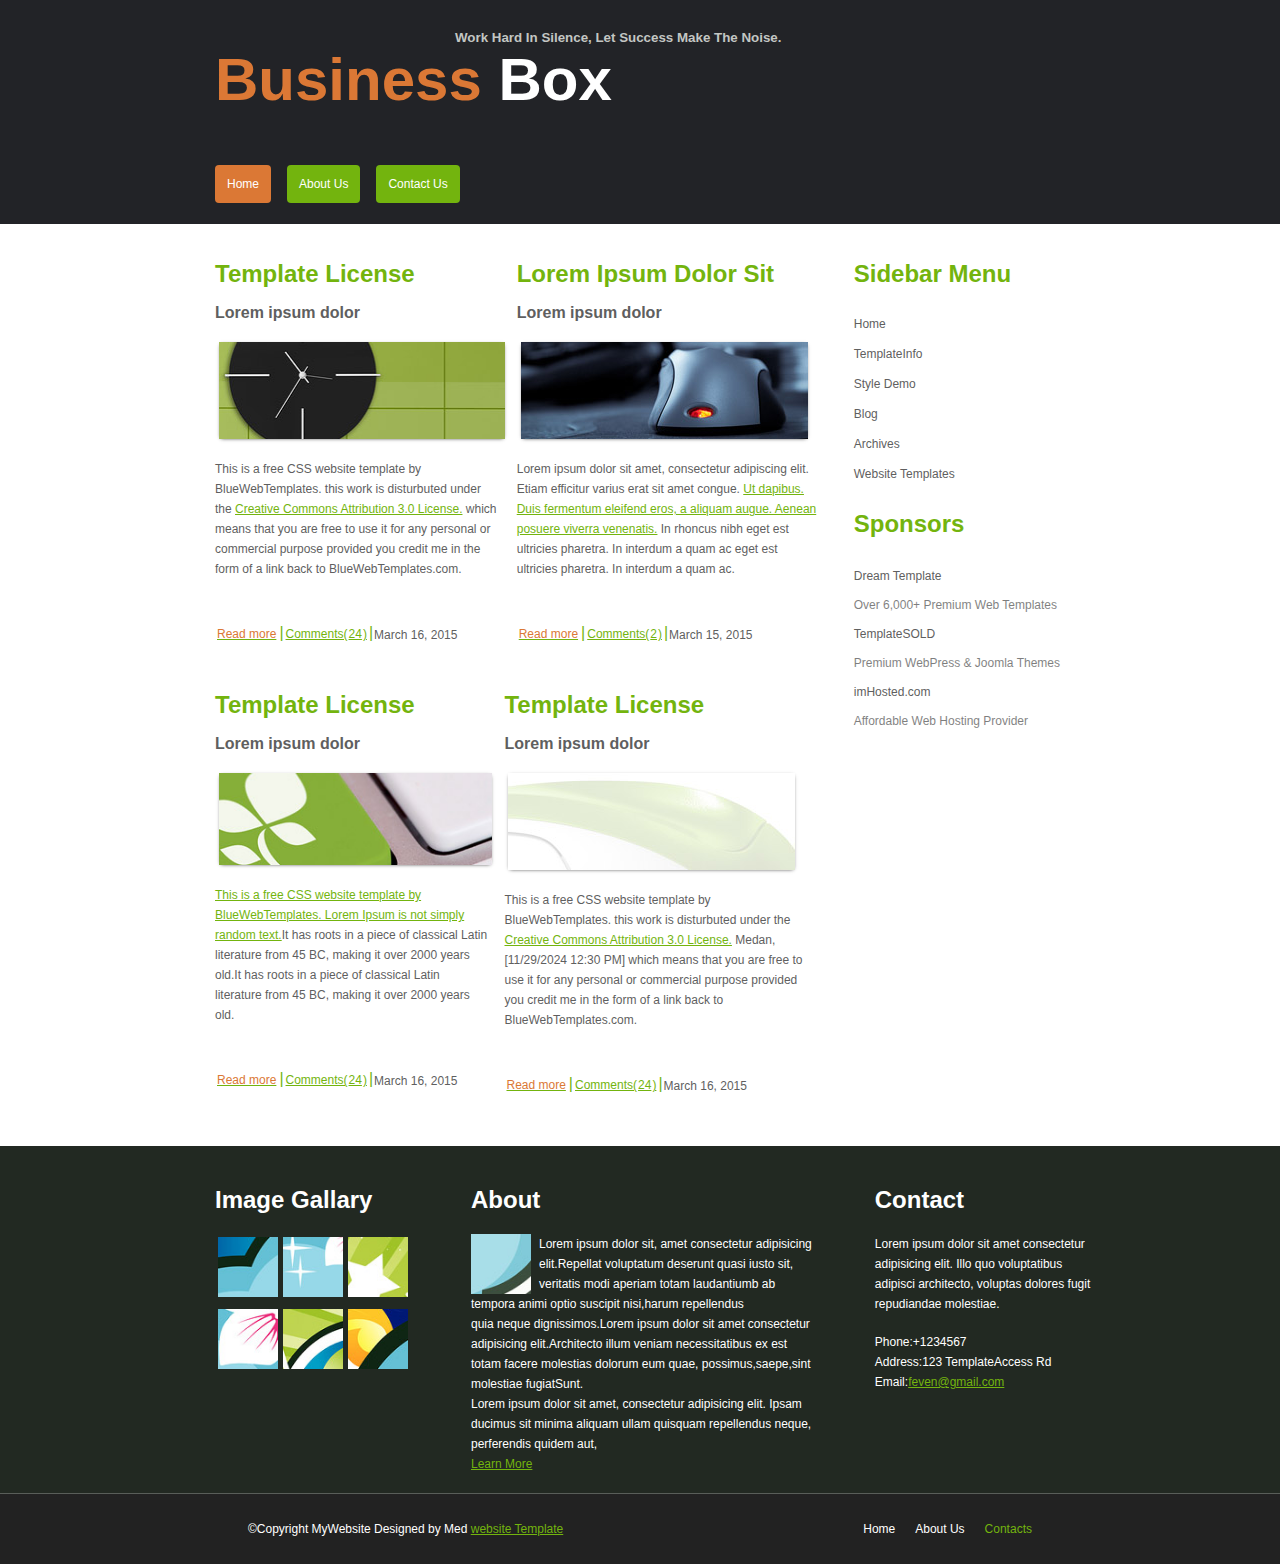
<file: index.html>
<!DOCTYPE html>
<html lang="en">
  <head>
    <meta charset="UTF-8">
    <meta name="viewport" content="width=device-width, initial-scale=1.0">
    <link rel="stylesheet" href="src/css/home.css">
    <title>Document</title>
  </head>
  <body>
    <header>
      <div class="headerResizer">
        <h6>Work Hard In Silence, Let Success Make The Noise.</h6>
        <h1> <span>Business</span> Box</h1>
        <nav>
          <ul>
            <li><a id="h1"  href="index.html">Home</a></li>
            <li><a href="src/html/about.html">About Us</a></li>
            <li><a href="src/html/contact.html">Contact Us</a></li>
          </ul>
        </nav>
      </div>
    </header>
    <div class="container">
      <div class="sub_container">
        <div class="main_part">
          <div class="temp">
            <h2>Template License</h2>
            <h3>Lorem ipsum dolor</h3>
            <img src="src/images/img1.jpg" alt="">
            <p>
              This is a free CSS website template by BlueWebTemplates.
              this work is disturbuted under the <a href="#">Creative Commons Attribution 3.0 License.</a>
              which means that you are free to use it for any personal or commercial purpose provided you credit
              me in the form of a link back to BlueWebTemplates.com.
            </p>
  
            <div class="links">
              <a href="#"><span class="read">Read more</span></a>
              <span>|</span>
              <a href="#">Comments(<span>24</span>)</a>
              <span>|</span>
              <p>March 16, 2015</p>
            </div>
          </div>
  
          <div class="temp lorem">
            <h2>Lorem Ipsum Dolor Sit</h2>
            <h3>Lorem ipsum dolor</h3>
            <img src="src/images/img2.jpg" alt="">
            <p>
              Lorem ipsum dolor sit amet, consectetur adipiscing elit. Etiam efficitur varius erat sit amet
              congue.
              <a href="#">Ut
                dapibus. Duis fermentum eleifend eros, a aliquam augue. Aenean posuere viverra
                venenatis.</a> In
              rhoncus nibh
              eget est ultricies pharetra. In interdum a quam ac eget est ultricies pharetra. In interdum a quam ac.
  
            <div class="links">
              <a href="#"><span class="read">Read more</span></a>
              <span>|</span>
              <a href="#">Comments(<span>2</span>)</a>
              <span>|</span>
              <p>March 15, 2015</p>
            </div>
          </div>
        </div>
        <div class="main_part">
          <div class="temp lorems">
            <h2>Template License</h2>
            <h3>Lorem ipsum dolor</h3>
            <img src="src/images/img3.jpg" alt="">
            <p id="sus">
              <a href="#">This is a free CSS website template by BlueWebTemplates.
                Lorem Ipsum is not simply random text.</a>It has roots in a piece of classical Latin literature from 45
              BC, making it
              over 2000 years old.It has roots in a piece of classical Latin literature from 45 BC, making it
              over 2000 years old.
            </p>
  
            <div class="links">
              <a href="#"><span class="read">Read more</span></a>
              <span>|</span>
              <a href="#">Comments(<span>24</span>)</a>
              <span>|</span>
              <p>March 16, 2015</p>
            </div>
          </div>
  
          <div class="temp">
            <h2>Template License</h2>
            <h3>Lorem ipsum dolor</h3>
            <img src="src/images/img4.jpg" alt="">
            <p>
              This is a free CSS website template by BlueWebTemplates.
              this work is disturbuted under the <a href="#">Creative Commons Attribution 3.0 License.</a>
  
              Medan, [11/29/2024 12:30 PM]
              which means that you are free to use it for any personal or commercial purpose provided you credit
              me in the form of a link back to BlueWebTemplates.com.
            </p>
  
            <div class="links">
              <a href="#"><span class="read">Read more</span></a>
              <span>|</span>
              <a href="#">Comments(<span>24</span>)</a>
              <span>|</span>
              <p>March 16, 2015</p>
            </div>
          </div>
        </div>
      </div>
  
      <div class="side_bar">
        <h2>Sidebar Menu</h2>
        <ul>
          <li><a href="index.html">Home</a></li>
          <li><a href="#">TemplateInfo</a></li>
          <li><a href="#">Style Demo</a></li>
          <li><a href="#">Blog</a></li>
          <li><a href="#">Archives</a></li>
          <li><a href="#">Website Templates</a></li>
        </ul>
  
        <h2>Sponsors</h2>
        <h4>Dream Template</h4>
        <h5>Over 6,000+ Premium Web Templates</h5>
        <h4>TemplateSOLD</h4>
        <h5>Premium WebPress & Joomla Themes</h5>
        <h4>imHosted.com</h4>
        <h5>Affordable Web Hosting Provider</h5>
      </div>
    </div>
    <div class="footer">
      <div class="div2">
        <div id="imagecollection">
          <h2>Image Gallary</h2>
          <div class="upper">
            <a href="index.html">
              <img src="src/images/pix1.jpg" width="60" height="60" alt="ad">
            </a>
            <a href="src/html/about.html">
              <img src="src/images/pix2.jpg" width="60" height="60" alt="ad">
            </a>
            <a href="src/html/contact.html">
              <img src="src/images/pix3.jpg" width="60" height="60" alt="ad">
            </a>
          </div>
          <div class="lower">
            <a href="index.html">
              <img src="src/images/pix4.jpg" width="60" height="60" alt="ad">
            </a>
            <a href="src/html/about.html">
              <img src="src/images/pix5.jpg" width="60" height="60" alt="ad">
            </a>
            <a href="src/html/contact.html">
              <img src="src/images/pix6.jpg" width="60" height="60" alt="ad">
            </a>
          </div>
        </div>
        <div id="aboutcollection">
          <h2>About</h2>
          <img src="src/images/white.jpg" width="60" height="60" alt="ad">
          <p>Lorem ipsum dolor sit, amet consectetur adipisicing
            elit.Repellat voluptatum deserunt quasi iusto sit,
            veritatis modi aperiam totam laudantiumb ab tempora
            animi optio suscipit nisi,harum repellendus <br> quia neque
            dignissimos.Lorem ipsum dolor sit amet consectetur adipisicing
            elit.Architecto illum veniam necessitatibus ex est totam facere
            molestias dolorum eum quae, possimus,saepe,sint molestiae fugiatSunt.</p>
          <p>
            Lorem ipsum dolor sit amet, consectetur adipisicing elit.
            Ipsam ducimus sit minima aliquam ullam quisquam repellendus neque, perferendis quidem aut,
          </p>
          <p><a href="#">Learn More</a></p>
        </div>
        <div id="contactcollection">
          <h2>Contact</h2>
          <p>Lorem ipsum dolor sit amet consectetur adipisicing elit.
            Illo quo voluptatibus adipisci architecto, voluptas dolores
            fugit repudiandae molestiae.
          </p><br>
          <p>Phone:+1234567</p>
          <p>Address:123 TemplateAccess Rd</p>
          <p>Email:<a href="#">feven@gmail.com</a></p>
        </div>
      </div>
    </div>
    <footer>
      <div class="foot">
        <p>&copy;Copyright MyWebsite Designed by Med <a>website Template</a></p>
        <nav>
          <ul>
            <li><a>Home</a></li>
            <li><a>About Us</a></li>
            <li><a><span>Contacts</span></a></li>
          </ul>
        </nav>
      </div>
    </footer>
  </body>
</html>
</file>
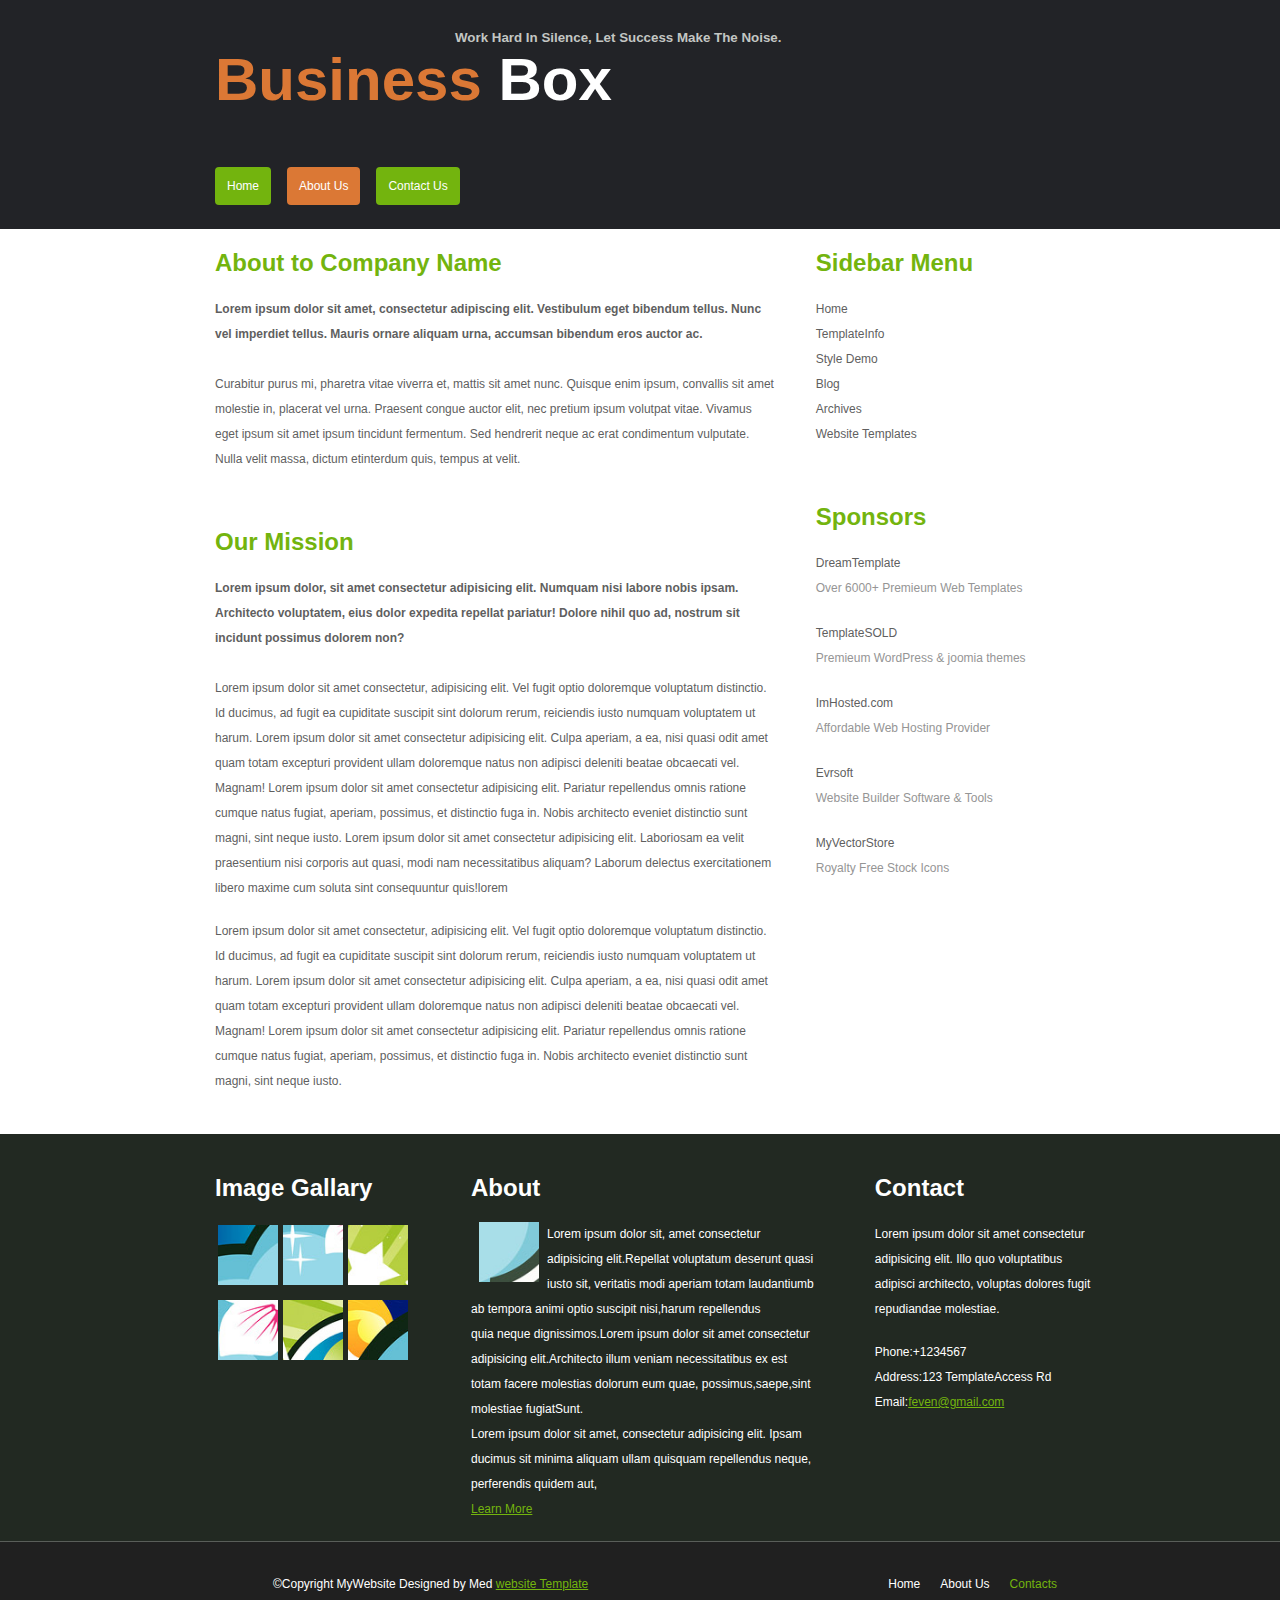
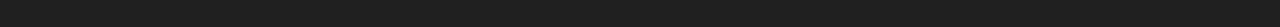
<file: src/html/about.html>
<!DOCTYPE html>
<html lang="zxx">

<head>
  <meta charset="UTF-8">
  <meta name="viewport" content="width=device-width, initial-scale=1.0">
  <title>business website</title>
  <link rel="stylesheet" href="../css/about.css">
</head>
<body>
  <header>
    <div class="headerResizer">
      <h6>Work Hard In Silence, Let Success Make The Noise.</h6>
      <h1> <span>Business</span> Box</h1>
      <nav>
        <ul>
          <li><a href="../../index.html">Home</a></li>
          <li><a id="h2" href="about.html">About Us</a></li>
          <li><a href="contact.html">Contact Us</a></li>
        </ul>
      </nav>
    </div>
  </header>
  <main>
    <div class="mainc2">
      <div id="mainbar">
        <h2>About to Company Name</h2>
        <p>
          <strong>
            Lorem ipsum dolor sit amet, consectetur adipiscing elit. Vestibulum eget bibendum tellus. Nunc vel imperdiet tellus.
            Mauris ornare aliquam urna, accumsan bibendum eros auctor ac.
          </strong><br><br>
        </p>
        <p>Curabitur purus mi, pharetra vitae viverra et, mattis sit amet nunc. Quisque enim ipsum, convallis sit amet molestie in,
        placerat vel urna. Praesent congue auctor elit, nec pretium ipsum volutpat vitae. Vivamus eget ipsum sit amet ipsum
        tincidunt fermentum. Sed hendrerit neque ac erat condimentum vulputate. Nulla velit massa, dictum etinterdum quis,
        tempus at velit.

        </p><br><br>
        <h2>Our Mission</h2>
        <p>
          <strong>
            Lorem ipsum dolor, sit amet consectetur adipisicing elit. Numquam nisi labore nobis ipsam. Architecto
            voluptatem,
            eius dolor expedita repellat pariatur! Dolore nihil quo ad, nostrum sit incidunt possimus dolorem non?
          </strong><br><br>
        </p>
        <p> Lorem ipsum dolor sit amet consectetur, adipisicing elit. Vel fugit optio doloremque voluptatum distinctio.
          Id ducimus, ad fugit ea cupiditate suscipit sint dolorum rerum, reiciendis iusto numquam voluptatem ut harum.
          Lorem ipsum dolor sit amet consectetur adipisicing elit. Culpa aperiam, a ea, nisi quasi odit amet quam totam
          excepturi provident ullam doloremque natus non adipisci deleniti beatae obcaecati vel. Magnam!
          Lorem ipsum dolor sit amet consectetur adipisicing elit. Pariatur repellendus omnis ratione cumque natus
          fugiat, aperiam, possimus,
          et distinctio fuga in. Nobis architecto eveniet distinctio sunt magni, sint neque iusto.
          Lorem ipsum dolor sit amet consectetur adipisicing elit. Laboriosam ea velit praesentium nisi corporis aut
          quasi, modi nam necessitatibus aliquam?
          Laborum delectus exercitationem libero maxime cum soluta sint consequuntur quis!lorem
        </p><br>
        <p>Lorem ipsum dolor sit amet consectetur, adipisicing elit. Vel fugit optio doloremque voluptatum distinctio.
          Id ducimus, ad fugit ea cupiditate suscipit sint dolorum rerum, reiciendis iusto numquam voluptatem ut harum.
          Lorem ipsum dolor sit amet consectetur adipisicing elit. Culpa aperiam, a ea, nisi quasi odit amet quam totam
          excepturi provident ullam doloremque natus non adipisci deleniti beatae obcaecati vel. Magnam!
          Lorem ipsum dolor sit amet consectetur adipisicing elit. Pariatur repellendus omnis ratione cumque natus
          fugiat, aperiam, possimus,
          et distinctio fuga in. Nobis architecto eveniet distinctio sunt magni, sint neque iusto.
        </p>
      </div>
      <div id="sidebar">
        <div id="Sidebarmenu">
          <h2>Sidebar Menu</h2>
          <ul>
            <li><a>Home</a></li>
            <li><a>TemplateInfo</a></li>
            <li><a>Style Demo</a></li>
            <li><a>Blog</a></li>
            <li><a>Archives</a></li>
            <li><a>Website Templates</a></li>
          </ul>
        </div><br><br>

        <div id="sponsors">
          <h2>Sponsors</h2>
          <div></div>
          <ul>
            <li>
              <a href="#">DreamTemplate</a>
              <p>Over 6000+ Premieum Web Templates</p>
            </li>
            <li>
              <a href="#">TemplateSOLD</a>
              <p>Premieum WordPress & joomia themes</p>
            </li>
            <li>
              <a href="#">ImHosted.com</a>
              <p>Affordable Web Hosting Provider</p>
            </li><li>
              <a href="#">Evrsoft</a>
              <p>Website Builder Software & Tools</p>
            </li><li>
              <a href="#">MyVectorStore</a>
              <p>Royalty Free Stock Icons</p>
            </li>
          </ul>
        </div>
      </div>
    </div>
  </main>
  <div class="footer">
    <div class="div2">
      <div id="imagecollection">
        <h2>Image Gallary</h2>
        <div class="upper">
          <a href="../../index.html">
            <img src="../images/pix1.jpg" width="60" height="60" alt="ad">
          </a>
          <a href="about.html">
            <img src="../images/pix2.jpg" width="60" height="60" alt="ad">
          </a>
          <a href="contact.html">
            <img src="../images/pix3.jpg" width="60" height="60" alt="ad">
          </a>
        </div>
        <div class="lower">
          <a href="../../index.html">
            <img src="../images/pix4.jpg" width="60" height="60" alt="ad">
          </a>
          <a href="about.html">
            <img src="../images/pix5.jpg" width="60" height="60" alt="ad">
          </a>
          <a href="contact.html">
            <img src="../images/pix6.jpg" width="60" height="60" alt="ad">
          </a>
        </div>
      </div>
      <div id="aboutcollection">
        <h2>About</h2>
        <img src="../images/white.jpg" width="60" height="60" alt="ad">
        <p>Lorem ipsum dolor sit, amet consectetur <br>adipisicing
          elit.Repellat voluptatum deserunt quasi <br>iusto sit,
          veritatis modi aperiam totam laudantiumb <br> ab tempora
          animi optio suscipit nisi,harum repellendus <br> quia neque
          dignissimos.Lorem ipsum dolor sit amet consectetur adipisicing
          elit.Architecto illum veniam necessitatibus ex est totam facere
          molestias dolorum eum quae, possimus,saepe,sint molestiae fugiatSunt.</p>
        <p>
          Lorem ipsum dolor sit amet, consectetur adipisicing elit.
          Ipsam ducimus sit minima aliquam ullam quisquam repellendus neque, perferendis quidem aut,
        </p>
        <p><a href="#">Learn More</a></p>
      </div>
      <div id="contactcollection">
        <h2>Contact</h2>
        <p>Lorem ipsum dolor sit amet consectetur adipisicing elit.
          Illo quo voluptatibus adipisci architecto, voluptas dolores
          fugit repudiandae molestiae.
        </p><br>
        <p>Phone:+1234567</p>
        <p>Address:123 TemplateAccess Rd</p>
        <p>Email:<a href="#">feven@gmail.com</a></p>
      </div>
    </div>
  </div>
  <footer>
    <div class="foot">
      <p>&copy;Copyright MyWebsite Designed by Med <a>website Template</a></p>
      <nav>
        <ul>
          <li><a>Home</a></li>
          <li><a>About Us</a></li>
          <li><a><span>Contacts</span></a></li>
        </ul>
      </nav>
    </div>
  </footer>
</body>

</html>
</file>
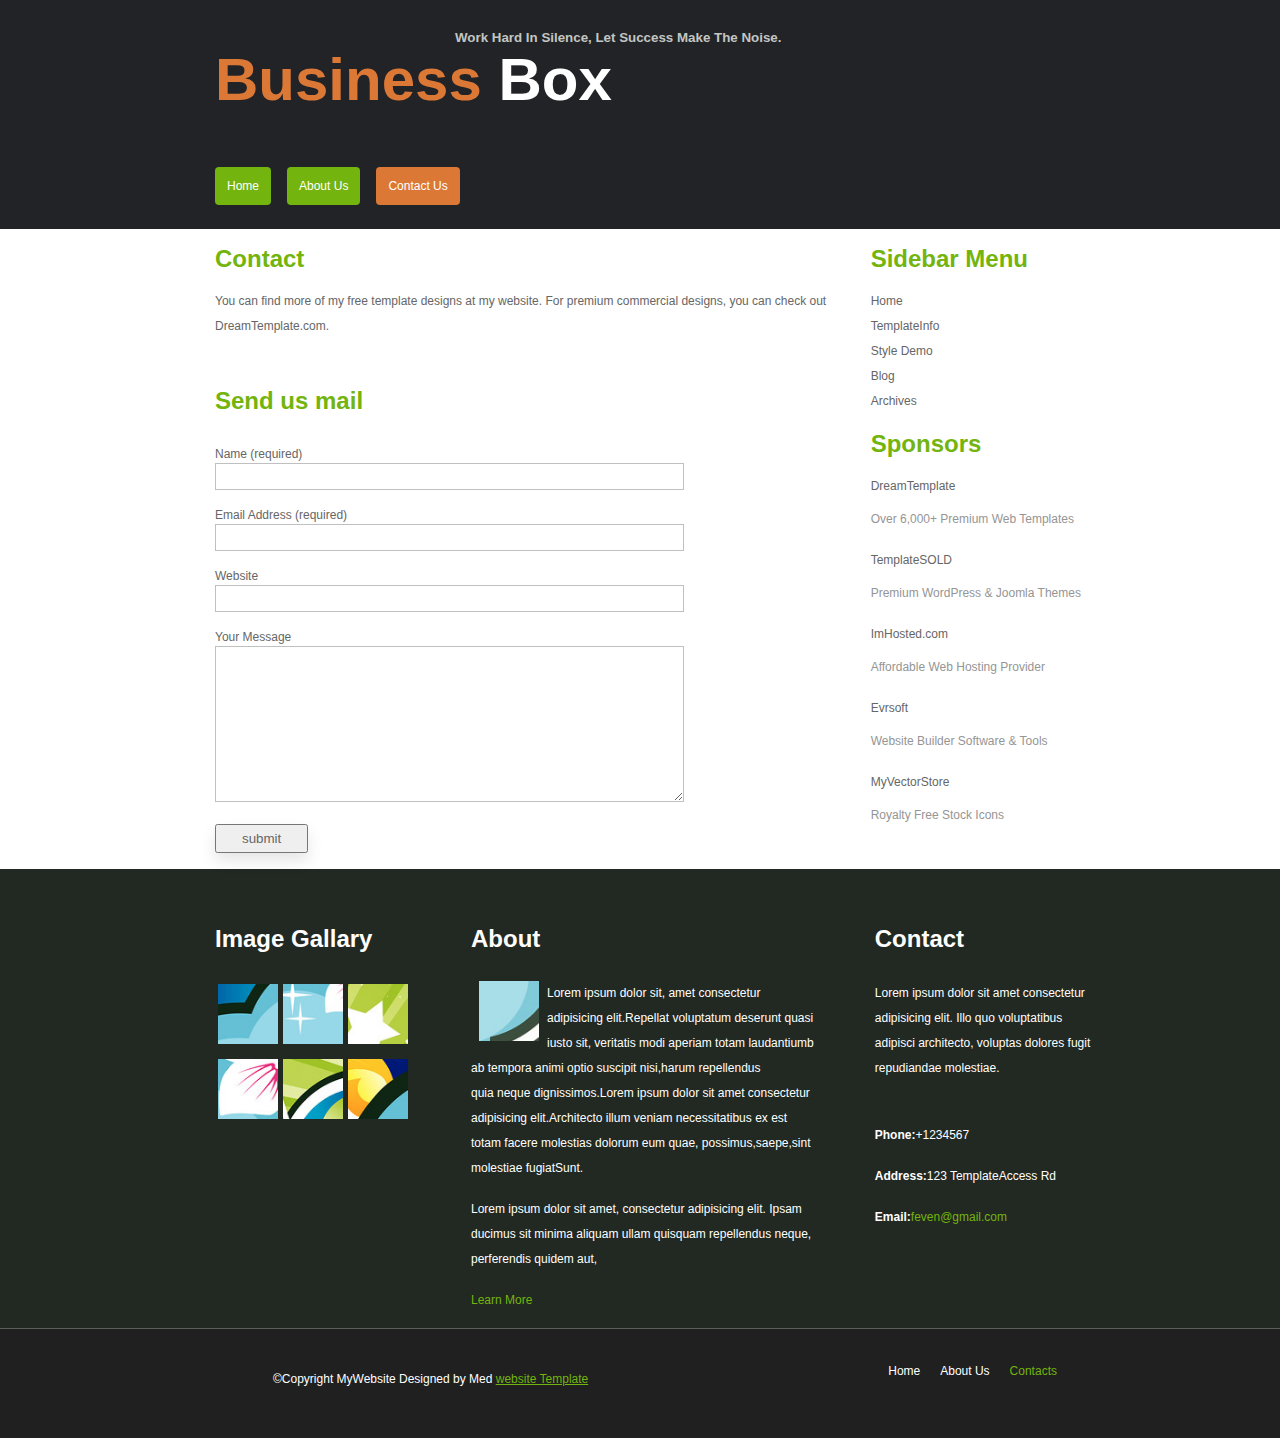
<file: src/html/contact.html>
<!DOCTYPE html>
<html lang="en">
<head>
  <meta charset="UTF-8">
  <meta name="viewport" content="width=device-width, initial-scale=1.0">
  <link rel="stylesheet" href="../css/contact.css">
  <title>Document</title>
</head>
<body>
  <header>
    <div class="headerResizer">
      <h6>Work Hard In Silence, Let Success Make The Noise.</h6>
      <h1> <span>Business</span> Box</h1>
      <nav>
        <ul>
          <li><a href="../../index.html">Home</a></li>
          <li><a href="about.html">About Us</a></li>
          <li><a id="h3" href="contact.html">Contact Us</a></li>
        </ul>
      </nav>
    </div>
  </header>
  <div>

    <div class="conatiner">
      <div class="contain">
        <div class="contacts">
          <div class="contact">
            <div>
              <h2>Contact</h2>
            </div>
            <div>
              <p>You can find more of my free template designs at my website. For premium commercial designs, you can check out
                DreamTemplate.com.</p>
            </div>
          </div>
          <div class="sendEmail">
            <div>
              <h2>Send us mail</h2>
            </div>
            <form action="/action_page.js">
              <ol>
                <li>
                  <label for="text1">Name (required)</label>
                  <input class="text" type="text" name="text1" id="text1" required>
                </li>
                <li>
                  <label for="text2">Email Address (required)</label>
                  <input class="text" type="text" name="text2" id="text2" required>
                </li>
                <li>
                  <label for="text3">Website</label>
                  <input class="text" type="text" name="text3" id="text3" required>
                </li>
                <li>
                  <label for="textarea">Your Message</label>
                  <textarea name="message" id="textarea" cols="30" rows="10"></textarea>
                </li>
                <li>
                  <input class="submit" type="submit" value="submit" onclick="location.href='../../index.html'">
                </li>
              </ol>
            </form>
          </div>
        </div>
        <div class="sidebar">
          <div>
            <div>
              <h2>Sidebar Menu</h2>
            </div>
            <div>
              <ol>
                <li><a href="">Home</a></li>
                <li><a href="">TemplateInfo</a></li>
                <li><a href="">Style Demo</a></li>
                <li><a href="">Blog</a></li>
                <li><a href="">Archives</a></li>
              </ol>
            </div>
          </div>
          <div class="sponsors">
            <div>
              <h2>Sponsors</h2>
            </div>
            <div>
              <div>
                <a href="">DreamTemplate</a>
                <p>Over 6,000+ Premium Web Templates</p>
              </div>
              <div>
                <a href="">TemplateSOLD</a>
                <p>Premium WordPress & Joomla Themes</p>
              </div>
              <div>
                <a href="">ImHosted.com</a>
                <p>Affordable Web Hosting Provider</p>
              </div>
              <div>
                <a href="">Evrsoft</a>
                <p>Website Builder Software & Tools</p>
              </div>
              <div>
                <a href="">MyVectorStore</a>
                <p>Royalty Free Stock Icons</p>
              </div>
            </div>
          </div>
        </div>
      </div>
    </div>
  </div>
  <div class="footer">
    <div class="div2">
      <div id="imagecollection">
        <h2>Image Gallary</h2>
        <div class="upper">
          <a href="../../index.html">
            <img src="../images/pix1.jpg" width="60" height="60" alt="ad">
          </a>
          <a href="about.html">
            <img src="../images/pix2.jpg" width="60" height="60" alt="ad">
          </a>
          <a href="contact.html">
            <img src="../images/pix3.jpg" width="60" height="60" alt="ad">
          </a>
        </div>
        <div class="lower">
          <a href="../../index.html">
            <img src="../images/pix4.jpg" width="60" height="60" alt="ad">
          </a>
          <a href="about.html">
            <img src="../images/pix5.jpg" width="60" height="60" alt="ad">
          </a>
          <a href="contact.html">
            <img src="../images/pix6.jpg" width="60" height="60" alt="ad">
          </a>
        </div>
      </div>
      <div id="aboutcollection">
        <h2>About</h2>
        <img src="../images/white.jpg" width="60" height="60" alt="ad">
        <p>Lorem ipsum dolor sit, amet consectetur <br>adipisicing
          elit.Repellat voluptatum deserunt quasi <br>iusto sit,
          veritatis modi aperiam totam laudantiumb <br> ab tempora
          animi optio suscipit nisi,harum repellendus <br> quia neque
          dignissimos.Lorem ipsum dolor sit amet consectetur adipisicing
          elit.Architecto illum veniam necessitatibus ex est totam facere
          molestias dolorum eum quae, possimus,saepe,sint molestiae fugiatSunt.</p>
        <p>
          Lorem ipsum dolor sit amet, consectetur adipisicing elit.
          Ipsam ducimus sit minima aliquam ullam quisquam repellendus neque, perferendis quidem aut,
        </p>
        <p><a href="#">Learn More</a></p>
      </div>
      <div id="contactcollection">
        <h2>Contact</h2>
        <p>Lorem ipsum dolor sit amet consectetur adipisicing elit.
          Illo quo voluptatibus adipisci architecto, voluptas dolores
          fugit repudiandae molestiae.
        </p><br>
        <p><strong>Phone:</strong>+1234567</p>
        <p><strong>Address:</strong>123 TemplateAccess Rd</p>
        <p><strong>Email:</strong><a href="#">feven@gmail.com</a></p>
      </div>
    </div>
  </div>
  <footer>
    <div class="foot">
      <p>&copy;Copyright MyWebsite Designed by Med <a>website Template</a></p>
      <nav>
        <ul>
          <li><a>Home</a></li>
          <li><a>About Us</a></li>
          <li><a><span>Contacts</span></a></li>
        </ul>
      </nav>
    </div>
  </footer>
</body>
</html>
</file>
<file: src/css/home.css>
*{
margin: 0;
padding: 0;
box-sizing: border-box;
font-family: Arial, Helvetica, sans-serif;

}
#h1 {
  background-color: #DB7835;
}

#h1:hover {
  background-color: #DB7835;
}
body p , a{
  font-size: 12px;
  line-height: 20px;}
p,h3{
  color: #5F5F5F;
}
:root {
--bg-color: #222327;
--text-color: #fff;
--main-color: #73b40e;
--span-color: #db7835;
}
header{
background: var(--bg-color);
color: var(--text-color);
}
.headerResizer{
  margin: 0 auto;
  padding: 0 0 0 40px;
  width: 930px;
}
header h6{
font-size: smaller;
padding-left: 240px;
padding-top: 30px;
color: #C3C6C3;
}
header h1{
font-size: 60px;
font-weight: 700;
padding-bottom: 60px
}
header span{
color: var(--span-color);
}
header ul{
display: flex;
padding-bottom: 30px;

}
header li{
list-style: none;
}
header a{
text-decoration: none;
color: #fff;
margin-right: 16px;
padding: 12px;
background-color: var(--main-color);
border-radius: 4px;
}
header a:hover{
background-color: var(--span-color);
}
header a:active{
background-color: var(--span-color);
}

/* container-CSS */
.container .sub_container{
width: 80%;
}
.container .side_bar {
width: 33.3%;
}
.container{
  display: flex;
  gap: 35px;
  margin: 20px auto;
  padding: 0 0 0 40px;
  width: 930px;
}
.main_part{
display: flex;
gap: 16px;
}
.temp{
height: auto;
}
.temp h2, .side_bar h2{
color: var(--main-color);
padding: 16px 0;
}
.main_part h3{
font-size: 16px;
padding-bottom: 20px;
}
.main_part img{
max-width: 100%;
max-height: 100vh;
margin: 0 4px;
box-shadow: 0 1px 4px -2px #000000;
}
.main_part p{
margin-top: 16px;
font-size: 12px;
}
.main_part a {
color: var(--main-color);
}
.main_part .links a, .main_part .links span{
color: var(--main-color);
padding: 0 1px;
}
.main_part .links {
margin: 30px 0;
}
.main_part a .read{
color: var(--span-color);
}
.main_part .links{
display: flex;
}
.main_part .links a, .main_part .links span{
padding-top: 15px;
}
.side_bar {
width: 236px;
}
.side_bar li{
list-style: none;
margin: 10px 0;
}
.side_bar a{
text-decoration: none;
font-size: 12px;
color: #5F5F5F;
}
.side_bar a:hover {
  text-decoration: underline;
  color: var(--main-color);
}
.side_bar li:hover{
transform: scale(1.05, 1.05);
}
.side_bar h4,.side_bar h5{
font-size: 12px;
font-weight: 200;
}
.side_bar h5{
opacity: 50%;
margin: 5px 0;
}
.side_bar h4 {
margin: 15px 0;
color: #5F5F5F;
}
.div2 {
  display: flex;
  flex-direction: row;
  gap: 10px;
  margin: 0 auto;
  padding: 0 0 0 40px;
  width: 930px;
  margin-top: 20px;

}
.footer{
  padding: 20px 0 20px  0;
  background-color: #222922;
}
.footer p{
  color: white;
}
.footer a,h2 ,footer p,a{
  color: white;
}
.div2 h2{
margin-bottom: 20px ;
}
.div2 a{
color: var(--main-color);
}
.upper {
display: flex;
flex-direction: row;
padding: 3px;
gap: 5px;
}
.lower {
display: flex;
flex-direction: row;
padding: 3px;
gap: 5px;
}
#aboutcollection img {
float: left;
margin:0 8px 0 0;
}
#aboutcollection{
padding:0 50px 0 50px;
}
footer p a {
  color: var(--main-color);
  text-decoration: underline;
}

footer .foot {
  display: flex;
  justify-content: center;
  background-color: #222222;
  color: white;
  gap: 300px;
  padding: 25px;
  box-shadow: 0 0 0 0.25px#fff;
}

footer nav ul {
  display: flex;
  gap: 20px;
  justify-content: right;
}

footer nav a {
  text-decoration: none;
}

footer p,
footer a {
  font-size: 12px;
}

footer nav li {
  list-style: none;
}

footer li a:hover {
  color: var(--main-color);
}

footer ul span {
  color: var(--main-color);
}
</file>
<file: src/css/about.css>
* {
  margin: auto;
    font-family: Arial, Helvetica, sans-serif;
    margin: 0;
    padding: 0;
    box-sizing: border-box;
}
body {
  box-sizing: border-box;
  font-family: Arial, Helvetica, sans-serif;
  color: #5F5F5F;
}
body p,a{
  font-size: 12px;
  line-height: 25px;
}
ul {
  list-style-type: none;
}
h2 {
  color: #73B40E;
  margin-bottom: 20px;
  margin-top: 20px
}

#sponsors li {
  margin-bottom: 20px;
}

#sponsors li a {
  color: #5F5F5F;
  text-decoration: none;
}

#sponsors li a:hover {
  color: #73B40E;
}
#sponsors p{
  color: #959595;
}

#sidebar {
  flex-basis: 300px;
}
#Sidebarmenu li a:hover {
  color: #73B40E;
}

.mainc2 {
  display: flex;
  flex-direction: row;
  margin: 0 auto;
  padding: 0 0 40px 40px;
  width: 930px;
}

#mainbar {
  flex: 1 1 65%;
  padding: 0 40px 0 0;
}

#sidebar {
  flex: 1 1 30%;
  color: #5F5F5F;
}

p {
  font: normal 12px / 1.8em Arial, Helvetica, sans-serif;
}
:root {
  --bg-color: #222327;
  --text-color: #fff;
  --main-color: #73b40e;
  --span-color: #db7835;
}

header {
  background: var(--bg-color);
  color: var(--text-color);

}

.headerResizer {
  margin: 0 auto;
  padding: 0 0 0 40px;
  width: 930px;
}
header h6 {
  font-size: smaller;
  padding-left: 240px;
  padding-top: 30px;
  color: #C3C6C3;
}

header h1 {
  font-size: 60px;
  font-weight: 700;
  padding-bottom: 60px
}

header a {
  color: white;
}

header span {
  color: var(--span-color);
}

header ul {
  display: flex;
  padding-bottom: 30px;

}

header li {
  list-style: none;
}

header a {
  text-decoration: none;
  margin-right: 16px;
  padding: 12px;
  background-color: var(--main-color);
  border-radius: 4px;
}

header a:hover {
  background-color: var(--span-color);
}

.div2 {
  display: flex;
  flex-direction: row;
  gap: 10px;
  margin: 0 auto;
  padding: 0 0 0 40px;
  width: 930px;
}

.footer {
  padding: 20px 0 20px 0;
  background-color: #222922;
  
}

.footer h2 {
  color: white;
}

.div2 h2 {
  margin-bottom: 20px;
}

.div2 p {
  color: white;
}

.div2 a {
  color: var(--main-color);
}

.upper {
  display: flex;
  flex-direction: row;
  padding: 3px;
  gap: 5px;
}

.lower {
  display: flex;
  flex-direction: row;
  padding: 3px;
  gap: 5px;
}

#aboutcollection img {
  float: left;
  margin: 0 8px;
}

#aboutcollection {
  padding: 0 50px 0 50px;
}


footer p a {
  color: var(--main-color);
  text-decoration: underline;
}

footer .foot {
  display: flex;
  justify-content: center;
  background-color: #202020;
  gap: 300px;
  padding: 30px 20px;
  padding-left: 70px;
  box-shadow: 0 0 0 0.25px#fff;
}

footer nav ul {
  display: flex;
  gap: 20px;
  justify-content: right;
}

footer nav a {
  text-decoration: none;
}

footer p,
footer a {
  font-size: 12px;
  color: white;
}

footer nav li {
  list-style: none;
}

footer li a:hover {
  color: var(--main-color);
}

footer ul span {
  color: var(--main-color);
}
#h2{
  background-color: #DB7835;

}
#h2:hover{
  background-color: #DB7835;
}
</file>
<file: src/css/contact.css>
* {
  margin: auto;
  font-family: Arial, Helvetica, sans-serif;
  margin: 0;
  padding: 0;
  box-sizing: border-box;
}
body p,a {
  line-height: 25px;
}
div,
li {
  display: block;
  unicode-bidi: isolate;
}

.conatiner {
  margin: 0 auto;
  padding: 0 0 0 40px;
  width: 930px;
}

.contain {
  margin: 0;
  width: 890px;
  display: flex;

}

.contacts {
  float: left;
  margin: 0;
  width: 630px;
  margin-right: 30px;
}

.contact {
  margin: 0;
  padding: 0 0 16px 0;
}

h2 {
  color: #73B40E;
  margin: 8px 0;
  padding: 8px 0;
}

p {
  padding: 0 0 8px 0;
  margin: 8px 0;
  line-height: 20px;
}

.sendEmail {
  margin: 0;
  padding: 0 0 16px 0;
}

form {
  display: block;
}

ol {
  padding: 0;
}

ol li label {
  display: block;
  clear: both;
  padding: 16px 0 0 0;
  margin: 0;
}

li {
  list-style: none;
}

input.text,
textarea {
  border: 1px solid #C0C0C0;
  width: 75%;
  margin: 2px 0;
  padding: 5px 2px;
}
a:active {
  color: #C0F0FC
}

textarea {
  padding: 2px;
  height: default;
}

.submit {
  margin: 16px 0 0 0;
  padding: 5px 25px;
  box-shadow: 0px 8px 15px rgba(0, 0, 0, 0.1);
  color: #666666;
}

.sidebar {
  float: right;
  width: 236px;
  margin: 0;
  padding: 0;
}

a,
p,
label {
  font-size: 12px;
  color: #666666;
  text-decoration: none;
}

.resize {
  margin: 0 auto;
  padding: 0 40px;
  display: flex;
  justify-content: space-between;
}

.sponsors p {
  color: #959595;
}
:root {
  --bg-color: #222327;
  --text-color: #fff;
  --main-color: #73b40e;
  --span-color: #db7835;
}

header {
  background: var(--bg-color);
  color: var(--text-color);

}

.headerResizer {
  margin: 0 auto;
  padding: 0 0 0 40px;
  width: 930px;
}

header h6 {
  font-size: smaller;
  padding-left: 240px;
  padding-top: 30px;
  color: #C3C6C3;
}

header h1 {
  font-size: 60px;
  font-weight: 700;
  padding-bottom: 60px
}

header a {
  color: white;
}

header span {
  color: var(--span-color);
}

header ul {
  display: flex;
  padding-bottom: 30px;

}

header li {
  list-style: none;
}

header a {
  text-decoration: none;
  margin-right: 16px;
  padding: 12px;
  background-color: var(--main-color);
  border-radius: 4px;
}

header a:hover {
  background-color: var(--span-color);
}

.div2 {
  display: flex;
  flex-direction: row;
  gap: 10px;
  margin: 0 auto;
  padding: 0 0 0 40px;
  width: 930px;
  margin-top: 20px;
}

.footer {
  padding: 20px 0 0 0;
  background-color: #222922;
}

.footer h2 {
  color: white;
}

.div2 h2 {
  margin-bottom: 20px;
}

.div2 p {
  font-size: 14px;
  color: white;
  font-size: 12px;
}

.div2 a {
  color: var(--main-color);
}

.upper {
  display: flex;
  flex-direction: row;
  padding: 3px;
  gap: 5px;
}

.lower {
  display: flex;
  flex-direction: row;
  padding: 3px;
  gap: 5px;
}

#aboutcollection img {
  float: left;
  margin: 0 8px;
}

#aboutcollection {
  padding: 0 50px 0 50px;
}


footer p a {
  color: var(--main-color);
  text-decoration: underline;
}

footer .foot {
  display: flex;
  justify-content: center;
  background-color: #202020;
  gap: 300px;
  padding: 30px 20px;
  padding-left: 70px;
  box-shadow: 0 0 0 0.25px#fff;
}

footer nav ul {
  display: flex;
  gap: 20px;
  justify-content: right;
}

footer nav a {
  text-decoration: none;
}

footer p,
footer a {
  font-size: 12px;
  color: white;
}

footer nav li {
  list-style: none;
}

footer li a:hover {
  color: var(--main-color);
}

footer ul span {
  color: var(--main-color);
}
#h3{
  background-color: #DB7835;
}
#h3:active{
  background-color: #DB7835;
}
</file>
